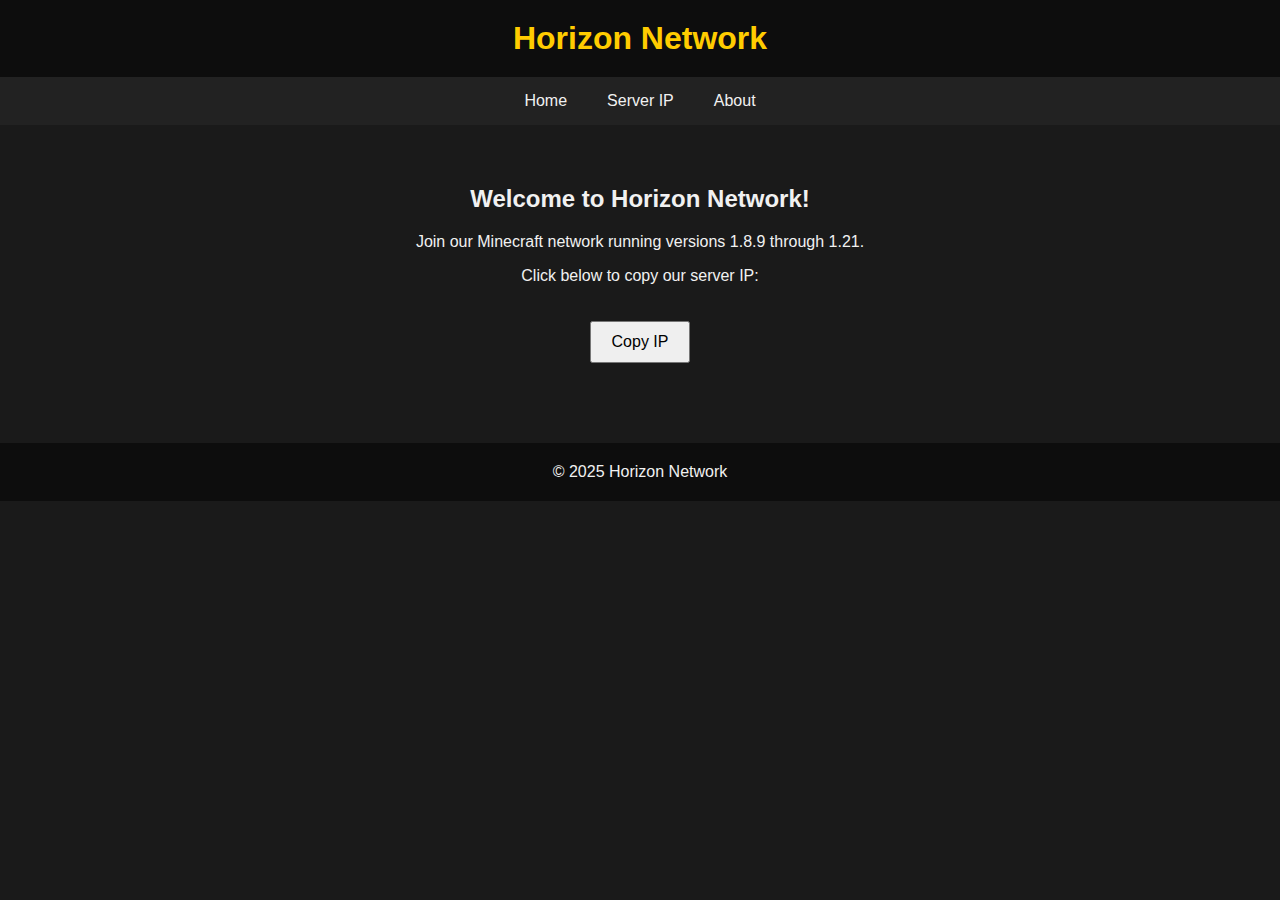
<file: index.html>
<!DOCTYPE html>
<html lang="en">
<head>
    <meta charset="UTF-8">
    <meta name="viewport" content="width=device-width, initial-scale=1.0">
    <title>Horizon Network - Home</title>
    <link rel="stylesheet" href="style.css">
    <script src="script.js" defer></script>
</head>
<body>
    <header>
        <h1>Horizon Network</h1>
    </header>
    <nav>
        <a href="index.html">Home</a>
        <a href="ip.html">Server IP</a>
        <a href="about.html">About</a>
    </nav>
    <main>
        <h2>Welcome to Horizon Network!</h2>
        <p>Join our Minecraft network running versions 1.8.9 through 1.21.</p>
        <p>Click below to copy our server IP:</p>
        <button class="copy-btn" onclick="copyIP()">Copy IP</button>
    </main>
    <footer>
        &copy; 2025 Horizon Network
    </footer>
</body>
</html>
</file>
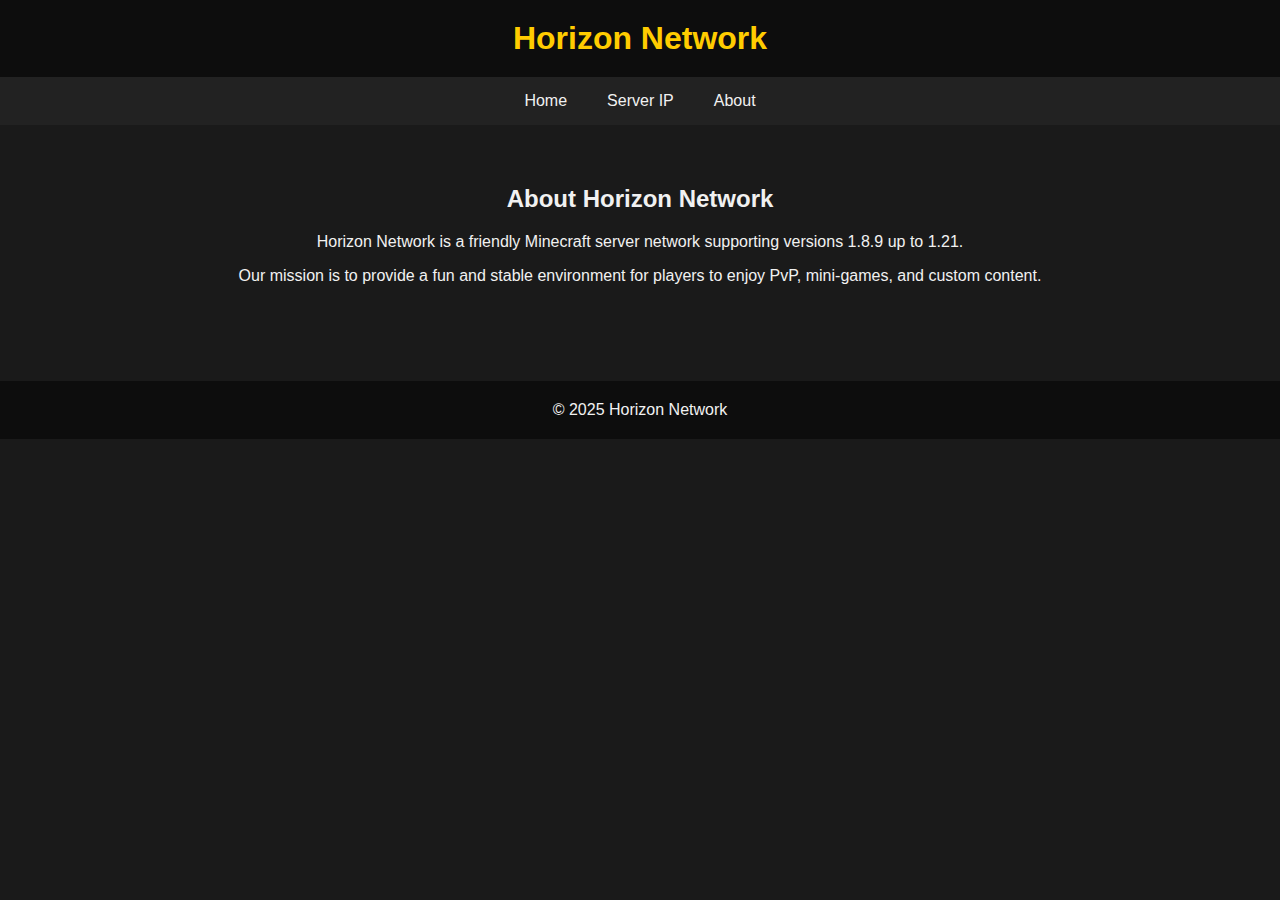
<file: about.html>
<!DOCTYPE html>
<html lang="en">
<head>
    <meta charset="UTF-8">
    <meta name="viewport" content="width=device-width, initial-scale=1.0">
    <title>Horizon Network - About</title>
    <link rel="stylesheet" href="style.css">
</head>
<body>
    <header>
        <h1>Horizon Network</h1>
    </header>
    <nav>
        <a href="index.html">Home</a>
        <a href="ip.html">Server IP</a>
        <a href="about.html">About</a>
    </nav>
    <main>
        <h2>About Horizon Network</h2>
        <p>Horizon Network is a friendly Minecraft server network supporting versions 1.8.9 up to 1.21.</p>
        <p>Our mission is to provide a fun and stable environment for players to enjoy PvP, mini-games, and custom content.</p>
    </main>
    <footer>
        &copy; 2025 Horizon Network
    </footer>
</body>
</html>
</file>
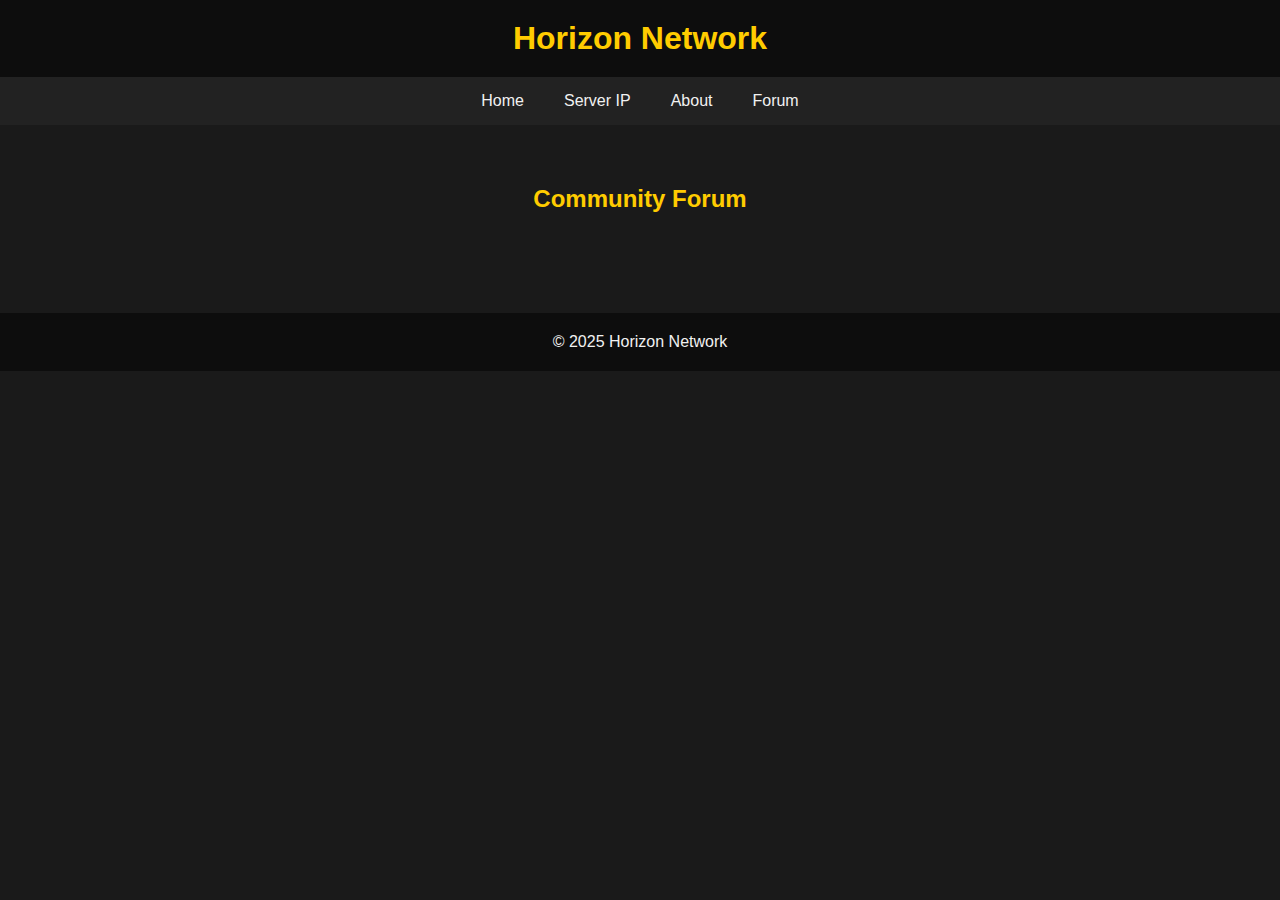
<file: forum.html>
<!DOCTYPE html>
<html lang="en">
<head>
    <meta charset="UTF-8">
    <meta name="viewport" content="width=device-width, initial-scale=1.0">
    <title>Horizon Network - Forum</title>
    <link rel="stylesheet" href="style.css">
    <script src="script.js" defer></script>
    <style>
        /* Forum page specific styles */
        .forum-container {
            max-width: 800px;
            margin: auto;
            text-align: left;
        }
        h2 {
            color: #ffcc00;
        }
    </style>
</head>
<body>
    <header>
        <h1>Horizon Network</h1>
    </header>
    <nav>
        <a href="index.html">Home</a>
        <a href="ip.html">Server IP</a>
        <a href="about.html">About</a>
        <a href="forum.html">Forum</a>
    </nav>
    <main>
        <h2>Community Forum</h2>
        <div class="forum-container">
            <!-- Website Toolbox Forum Embed -->
            <div id="wtEmbedCode">
                <script type="text/javascript" id="embedded_forum" src="https://forum.horizon-net.net/js/mb/embed.js" data-version="1.1"></script>
                <noscript>
                    <a href="https://forum.horizon-net.net/">Community Forum</a>
                </noscript>
            </div>
        </div>
    </main>
    <footer>
        &copy; 2025 Horizon Network
    </footer>
</body>
</html>
</file>
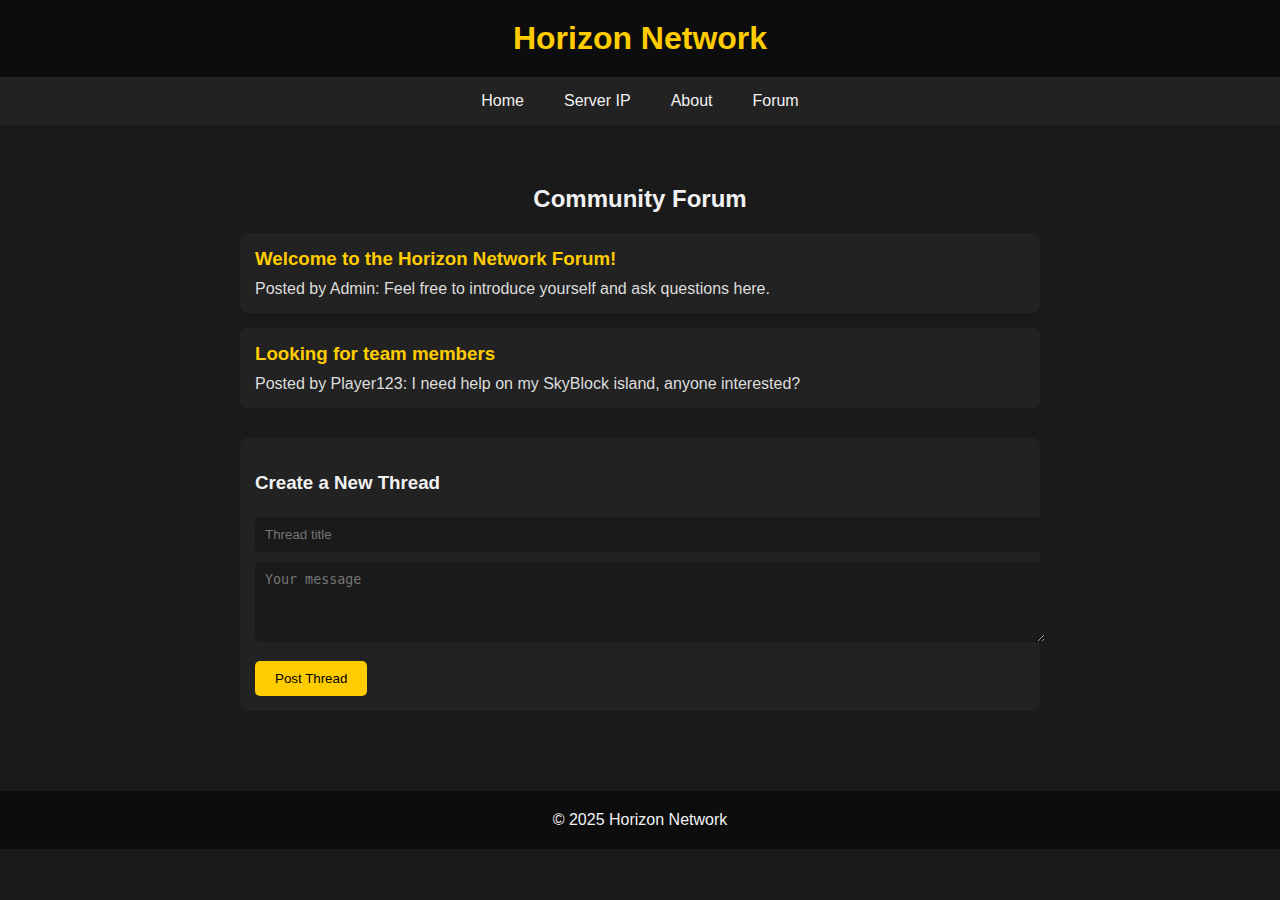
<file: forums.html>
<!DOCTYPE html>
<html lang="en">
<head>
    <meta charset="UTF-8">
    <meta name="viewport" content="width=device-width, initial-scale=1.0">
    <title>Horizon Network - Forum</title>
    <link rel="stylesheet" href="style.css">
    <script src="script.js" defer></script>
    <style>
        /* Forum specific styles */
        .forum-container {
            max-width: 800px;
            margin: auto;
            text-align: left;
        }
        .thread {
            background-color: #222;
            margin: 15px 0;
            padding: 15px;
            border-radius: 8px;
        }
        .thread h3 {
            margin: 0 0 10px 0;
            color: #ffcc00;
        }
        .thread p {
            margin: 0;
            color: #ddd;
        }
        .new-thread {
            margin-top: 30px;
            background-color: #222;
            padding: 15px;
            border-radius: 8px;
        }
        .new-thread input, .new-thread textarea {
            width: 100%;
            padding: 10px;
            margin: 5px 0;
            border: none;
            border-radius: 5px;
            background-color: #1a1a1a;
            color: #f1f1f1;
        }
        .new-thread button {
            margin-top: 10px;
            background-color: #ffcc00;
            color: #000;
            border: none;
            padding: 10px 20px;
            border-radius: 5px;
            cursor: pointer;
        }
        .new-thread button:hover {
            background-color: #e6b800;
        }
    </style>
</head>
<body>
    <header>
        <h1>Horizon Network</h1>
    </header>
    <nav>
        <a href="index.html">Home</a>
        <a href="ip.html">Server IP</a>
        <a href="about.html">About</a>
        <a href="forum.html">Forum</a>
    </nav>
    <main>
        <h2>Community Forum</h2>
        <div class="forum-container">

            <!-- Example threads -->
            <div class="thread">
                <h3>Welcome to the Horizon Network Forum!</h3>
                <p>Posted by Admin: Feel free to introduce yourself and ask questions here.</p>
            </div>

            <div class="thread">
                <h3>Looking for team members</h3>
                <p>Posted by Player123: I need help on my SkyBlock island, anyone interested?</p>
            </div>

            <!-- New thread form -->
            <div class="new-thread">
                <h3>Create a New Thread</h3>
                <input type="text" id="threadTitle" placeholder="Thread title">
                <textarea id="threadContent" rows="4" placeholder="Your message"></textarea>
                <button onclick="addThread()">Post Thread</button>
            </div>

        </div>
    </main>
    <footer>
        &copy; 2025 Horizon Network
    </footer>

    <script>
        // Function to add new thread (front-end only)
        function addThread() {
            const title = document.getElementById('threadTitle').value.trim();
            const content = document.getElementById('threadContent').value.trim();

            if (!title || !content) {
                alert("Please enter a title and message.");
                return;
            }

            const forumContainer = document.querySelector('.forum-container');

            const threadDiv = document.createElement('div');
            threadDiv.className = 'thread';
            threadDiv.innerHTML = `<h3>${title}</h3><p>${content}</p>`;

            forumContainer.insertBefore(threadDiv, document.querySelector('.new-thread'));

            // Clear inputs
            document.getElementById('threadTitle').value = '';
            document.getElementById('threadContent').value = '';
        }
    </script>
</body>
</html>
</file>
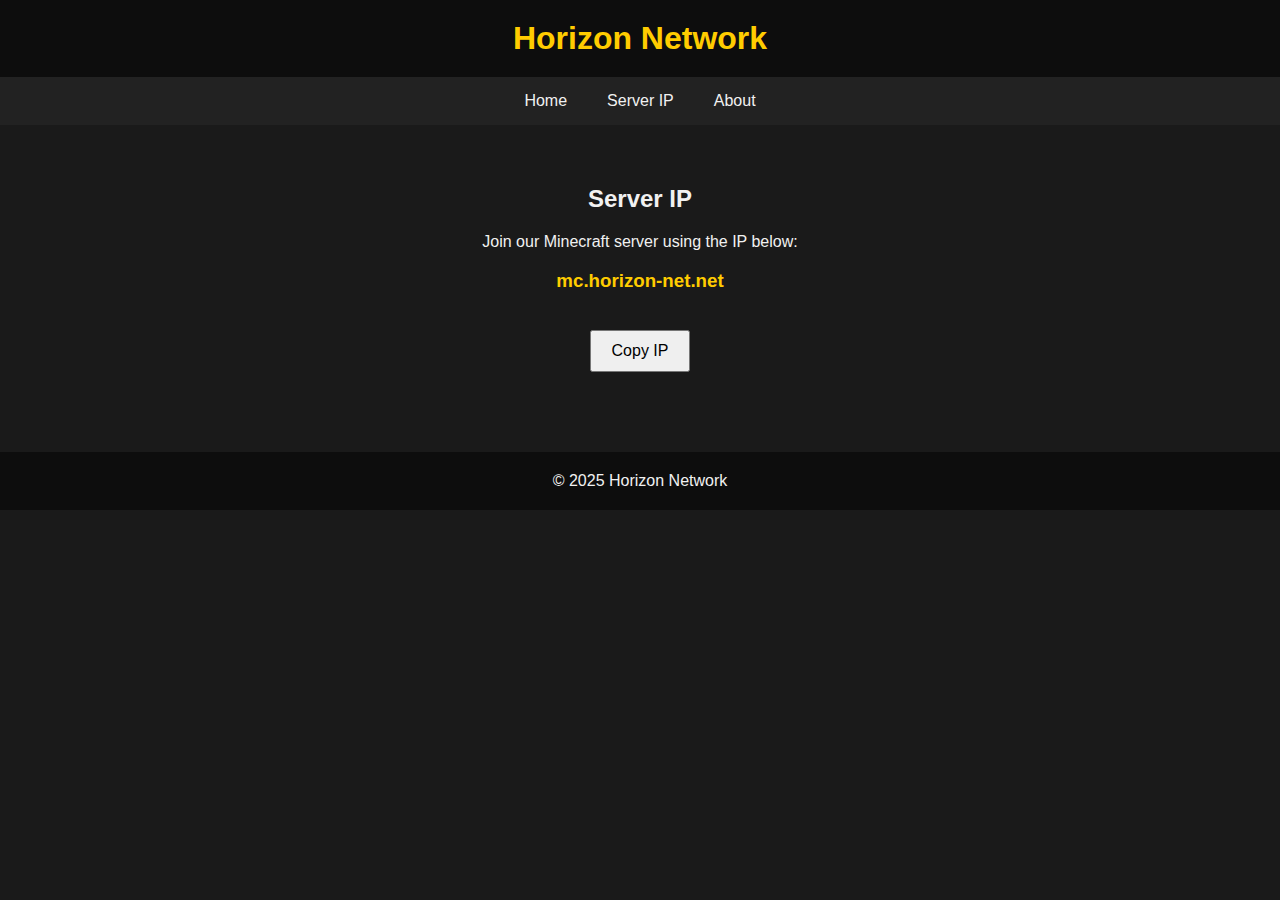
<file: ip.html>
<!DOCTYPE html>
<html lang="en">
<head>
    <link rel="icon" href="favicon.ico" type="image/x-icon">
    <meta charset="UTF-8">
    <meta name="viewport" content="width=device-width, initial-scale=1.0">
    <title>Horizon Network - Server IP</title>
    <link rel="stylesheet" href="style.css">
    <script src="script.js" defer></script>
</head>
<body>
    <header>
        <h1>Horizon Network</h1>
    </header>
    <nav>
        <a href="index.html">Home</a>
        <a href="ip.html">Server IP</a>
        <a href="about.html">About</a>
    </nav>
    <main>
        <h2>Server IP</h2>
        <p>Join our Minecraft server using the IP below:</p>
        <h3 style="color:#ffcc00;">mc.horizon-net.net</h3>
        <button class="copy-btn" onclick="copyIP()">Copy IP</button>
    </main>
    <footer>
        &copy; 2025 Horizon Network
    </footer>
</body>
</html>
</file>
<file: style.css>
body {
    font-family: Arial, sans-serif;
    margin: 0;
    padding: 0;
    background-color: #1a1a1a;
    color: #f1f1f1;
}

header {
    background-color: #0d0d0d;
    padding: 20px;
    text-align: center;
}

header h1 {
    margin: 0;
    color: #ffcc00;
}

nav {
    display: flex;
    justify-content: center;
    background-color: #222;
}

nav a {
    color: #f1f1f1;
    text-decoration: none;
    padding: 15px 20px;
}

nav a:hover {
    background-color: #444;
}

main {
    padding: 40px 20px;
    text-align: center;
}

button.copy-btn {
    padding: 10px 20px;
    font-size: 16px;
    cursor: pointer;
    margin-top: 20px;
}

footer {
    text-align: center;
    padding: 20px;
    background-color: #0d0d0d;
    margin-top: 40px;
}
</file>
